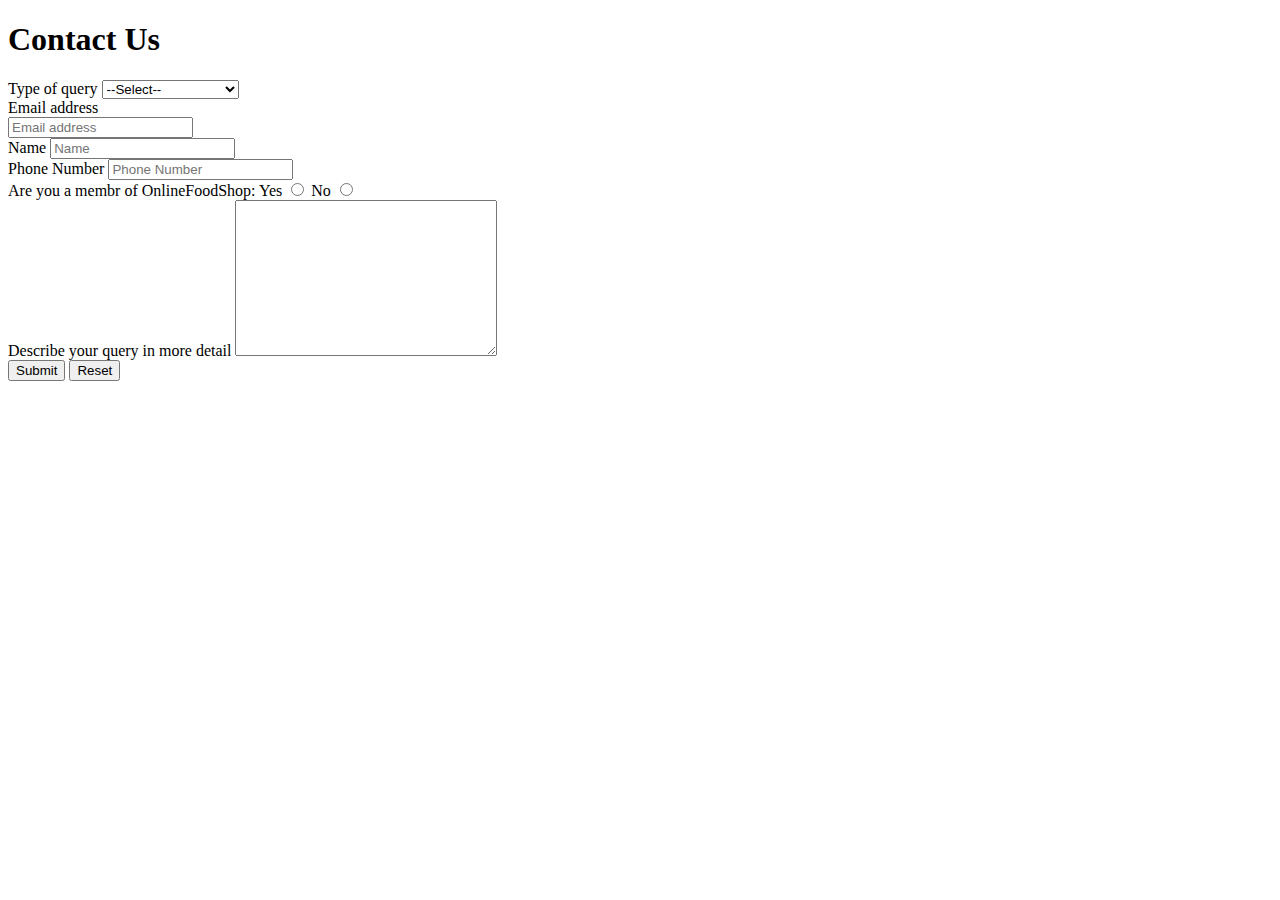
<file: contact_us.html>
<!DOCTYPE html>
<html lang="en">
  <head>
    <meta charset="UTF-8" />
    <meta name="viewport" content="width=device-width, initial-scale=1.0" />
    <title>Document</title>
  </head>
  <body>
    <div id="contact">
      <h1>Contact Us</h1>
      <form action="#">
        <div class="form-shape">
          <label for="query"> Type of query </label>
          <select name="myQuery" id="query">
            <option value="sel">--Select--</option>
            <option value="ord">Order not delivered</option>
            <option value="website">Website issues</option>
            <option value="meal">Meal issues</option>
            <option value="others">Others (describe)</option>
          </select>
        </div>
        <div class="form-shape">
          <label for="email">Email address</label>
          <br />
          <input
            type="email"
            name="email"
            id="email"
            placeholder="Email address"
          />
        </div>
        <div class="form-shape">
          <label for="text">Name</label>
          <input type="text" placeholder="Name" id="name" name="name" />
        </div>
        <div class="form-shape">
          <label for="phone">Phone Number</label>
          <input
            type="tel"
            name="phone"
            id="phone"
            placeholder="Phone Number"
          />
        </div>
        <div class="form-shape">
          Are you a membr of OnlineFoodShop: Yes
          <input type="radio" name="yes" value="yes" /> No
          <input type="radio" name="no" value="no" />
        </div>
        <div class="form-shape">
          Describe your query in more detail
          <textarea name="details" id="details" cols="30" rows="10"></textarea>
        </div>
        <button type="submit">Submit</button>
        <button type="reset">Reset</button>
      </form>
    </div>
  </body>
</html>
</file>
